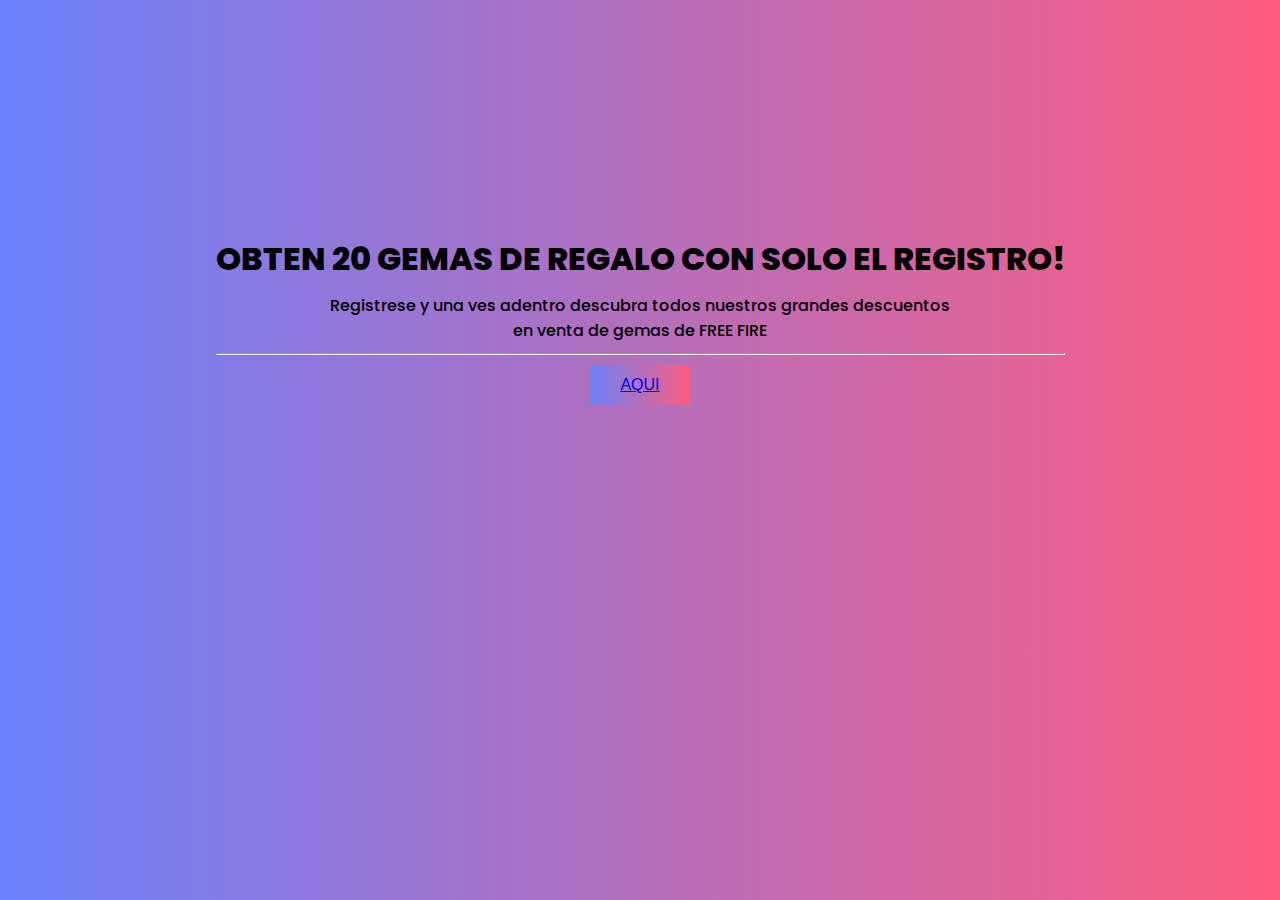
<file: index.html>
<!DOCTYPE html>
<html lang="en">
    <head>
        <meta charset="UTF-8">
        <meta name="viewport" content="width=device-width, initial-scale=1.0">
        <meta http-equiv="X-UA-Compatible" content="ie=edge">
        <title>Formulario</title>
        <link rel="stylesheet" href="estilos.css">
        <link href="https://fonts.googleapis.com/css?family=Poppins:400,800,900" rel="stylesheet">
    </head>
<body>
    <div>
        <h1>OBTEN 20 GEMAS DE REGALO CON SOLO EL REGISTRO! </h1>
        <p>
            Registrese y una ves adentro descubra todos nuestros grandes descuentos <br>
            en venta de gemas de FREE FIRE
        </p>        
        <hr>
        <button type="submit"><a href="formulario.html">AQUI</a></button>
    </div>    
</body>
</html>
</file>
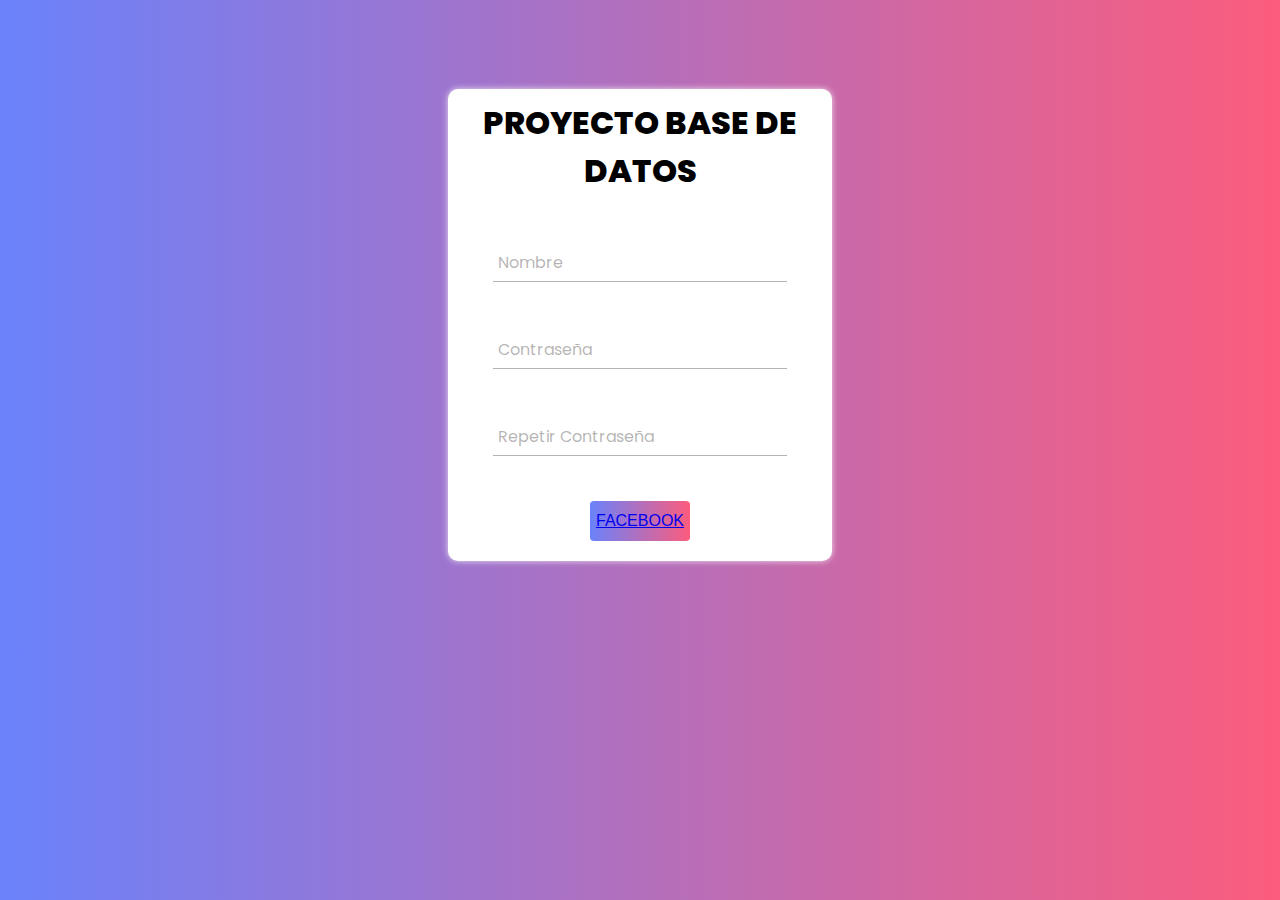
<file: formulario.html>
<!DOCTYPE html>
<html lang="es">
<head>
    <meta charset="UTF-8">
    <meta name="viewport" content="width=device-width, initial-scale=1.0">
    <meta http-equiv="X-UA-Compatible" content="ie=edge">
    <title>Formulario</title>
    <link rel="stylesheet" href="estilos.css">
    <link href="https://fonts.googleapis.com/css?family=Poppins:400,800,900" rel="stylesheet">
</head>
<body>
    <form action="">
        <div class="form">
            <h1>PROYECTO BASE DE DATOS</h1>
            <div class="grupo">
                <input type="text" name="" id="" required><span class="barra"></span>
                <label>Nombre</label>
            </div>
            <!-- <div class="grupo">
                <input type="email" name="" id="" required><span class="barra"></span>
                <label>Email</label>
            </div>
            <div class="grupo">
                <input type="text" name="" id="" required><span class="barra"></span>
                <label>ID de jugador</label>
            </div> -->
            <div class="grupo">
                <input type="password" name="" id="" rows="3" required></textarea><span class="barra"></span>
                <label>Contraseña</label>
            </div>
            <div class="grupo">
                <input type="password" name="" id="" rows="3" required></textarea><span class="barra"></span>
                <label>Repetir Contraseña</label>
            </div>
           
            <button type="submit"><a href="https://facebook.com">FACEBOOK</a></button>
        </div>
    </form>
</body>
</html>
</file>
<file: estilos.css>
:root{
    --colorTextos: #49454567;
}

*,
::before,
::after {
    margin: 0;
    padding: 0;
    box-sizing: border-box;
}

body {
    background: #FC5C7D;
    background: -webkit-linear-gradient(to right, #6A82FB, #FC5C7D);
    background: linear-gradient(to right, #6A82FB, #FC5C7D);
    font-family: 'Poppins', sans-serif;
    width: 100%;
    height:650px;
    display: flex;
    justify-content: center;
    align-items: center;
}

h1{
    text-align: center;
    /*margin: 10px ;*/
    font-weight: 800;
}

p{
    text-align: center;
    margin: 10px 0;
    font-weight: 500;
}

form{
    background: #fff;
    width: 30%;
    padding: 10px 0;
    border-radius: 10px;
    box-shadow: 0 0 6px 0 rgba(255, 255, 255, 0.8);
}

.form{
    width: 100%;
    margin: auto;
}

form .grupo{
    position: relative;
    margin: 45px;
}

input, textarea{
    background: none;
    color:#c6c6c6;
    font-size: 18px;
    padding: 10px 10px 10px 5px;
    display: block;
    width: 100%;
    border:none;
    border-bottom: 1px solid var(--colorTextos);
    resize: none;
}

input:focus,textarea:focus{
    outline: none;
    color: rgb(94,93,93);
}

input:focus~label, 
input:valid~label, 
textarea:focus~label, textarea:valid~label{
    position: absolute;
    top: -14px;
    font-size: 12px;
    color: #2196F3;
}

label{
    color: var(--colorTextos);
    font-size: 16px;
    position: absolute;
    left: 5px;
    top:10px;
    transition: 0.5s ease all;
    pointer-events: none;
}


input:focus~.barra::before, textarea:focus~.barra::before{
    width: 100%;
}
.barra{
    position: relative;
    display: block;
    width: 100%;
}
.barra::before{
    content: '';
    height: 2px;
    width: 0%;
    bottom: 0;
    position: absolute;
    background: linear-gradient(to right, #6A82FB, #FC5C7D);
    transition: 0.3s ease all;
    left: 0%;
}
button{
    background: #FC5C7D;
    /* fallback for old browsers */
    background: -webkit-linear-gradient(to right, #6A82FB, #FC5C7D);
    /* Chrome 10-25, Safari 5.1-6 */
    background: linear-gradient(to right, #6A82FB, #FC5C7D);
    /* W3C, IE 10+/ Edge, Firefox 16+, Chrome 26+, Opera 12+, Safari 7+ */
    display: block;
    width: 100px;
    height: 40px;
    border:none;
    color:#fff; 
    border-radius: 4px;
    font-size: 16px;
    margin: 10px auto;
    cursor: pointer;
}

@media screen and (max-width:1100px){
    form{
        width: 50%;
    }
}

@media screen and (max-width:600px){
    form{
        width: 60%;
    }
}

@media screen and (max-width:450px){
    form{
        width: 80%;
    }
}

@media screen and (max-width:300px){
    form{
        width: 90%;
    }
}
</file>
